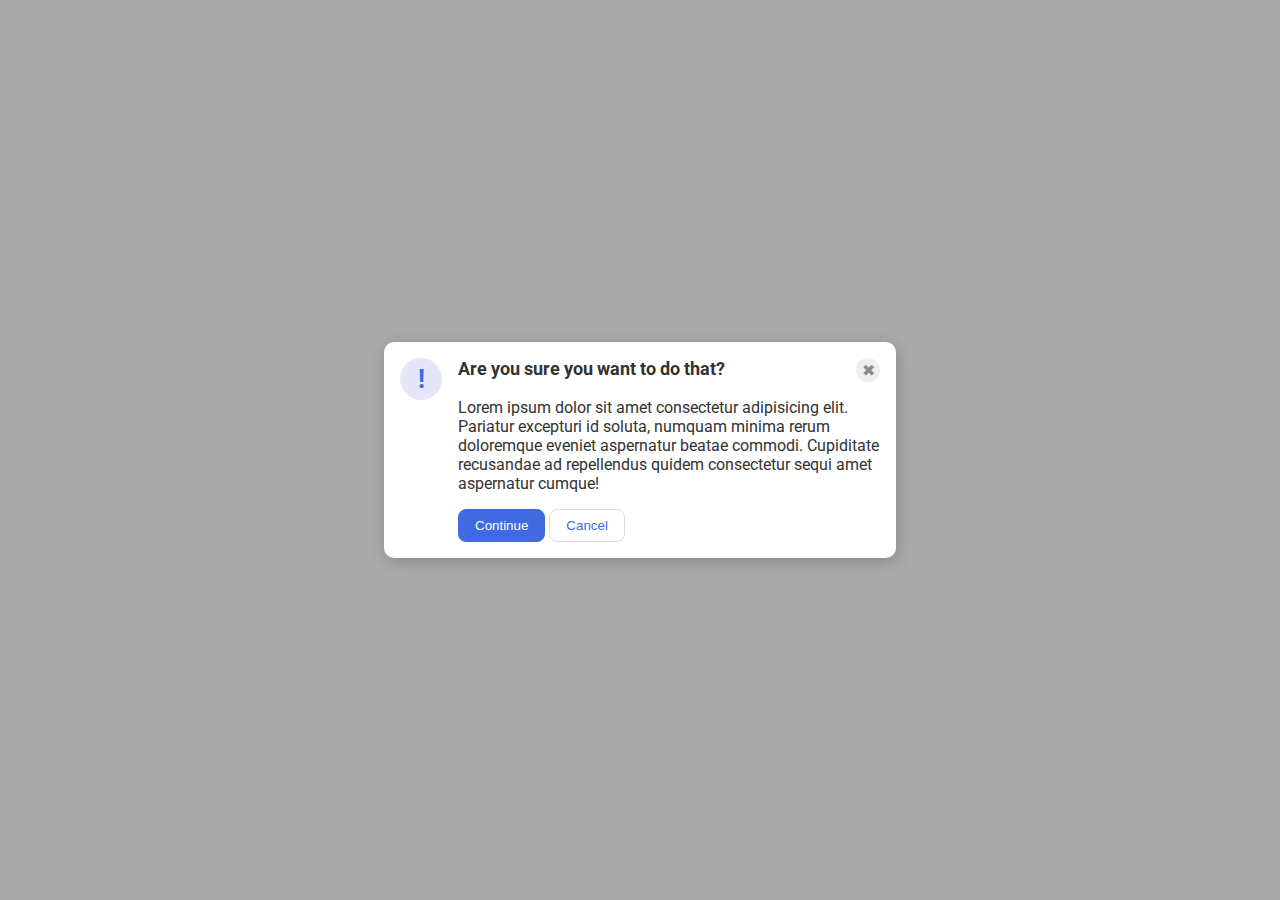
<file: flex/05-flex-modal/index.html>
<!DOCTYPE html>
<html lang="en">
  <head>
    <meta charset="UTF-8">
    <meta http-equiv="X-UA-Compatible" content="IE=edge">
    <meta name="viewport" content="width=device-width, initial-scale=1.0">
    <link rel="stylesheet" href="style.css">
    <title>Modal</title>
  </head>
  <body>
    <div class="modal">
      <div class="left-container">
        <div class="icon">!</div>
      </div>
      <div class="right-container">
        <div class="container-one">

          <div class="header">Are you sure you want to do that?</div>
          <div class="close-button">✖</div>
        </div>
        <div class="container-two">
          <div class="text">Lorem ipsum dolor sit amet consectetur adipisicing elit. Pariatur excepturi id soluta, numquam minima rerum doloremque eveniet aspernatur beatae commodi. Cupiditate recusandae ad repellendus quidem consectetur sequi amet aspernatur cumque!</div>
        </div>
        <div class="container-three">
          <button class="continue">Continue</button>
          <button class="cancel">Cancel</button>
        </div>
      </div>
    </div>
  </body>
</html>
</file>
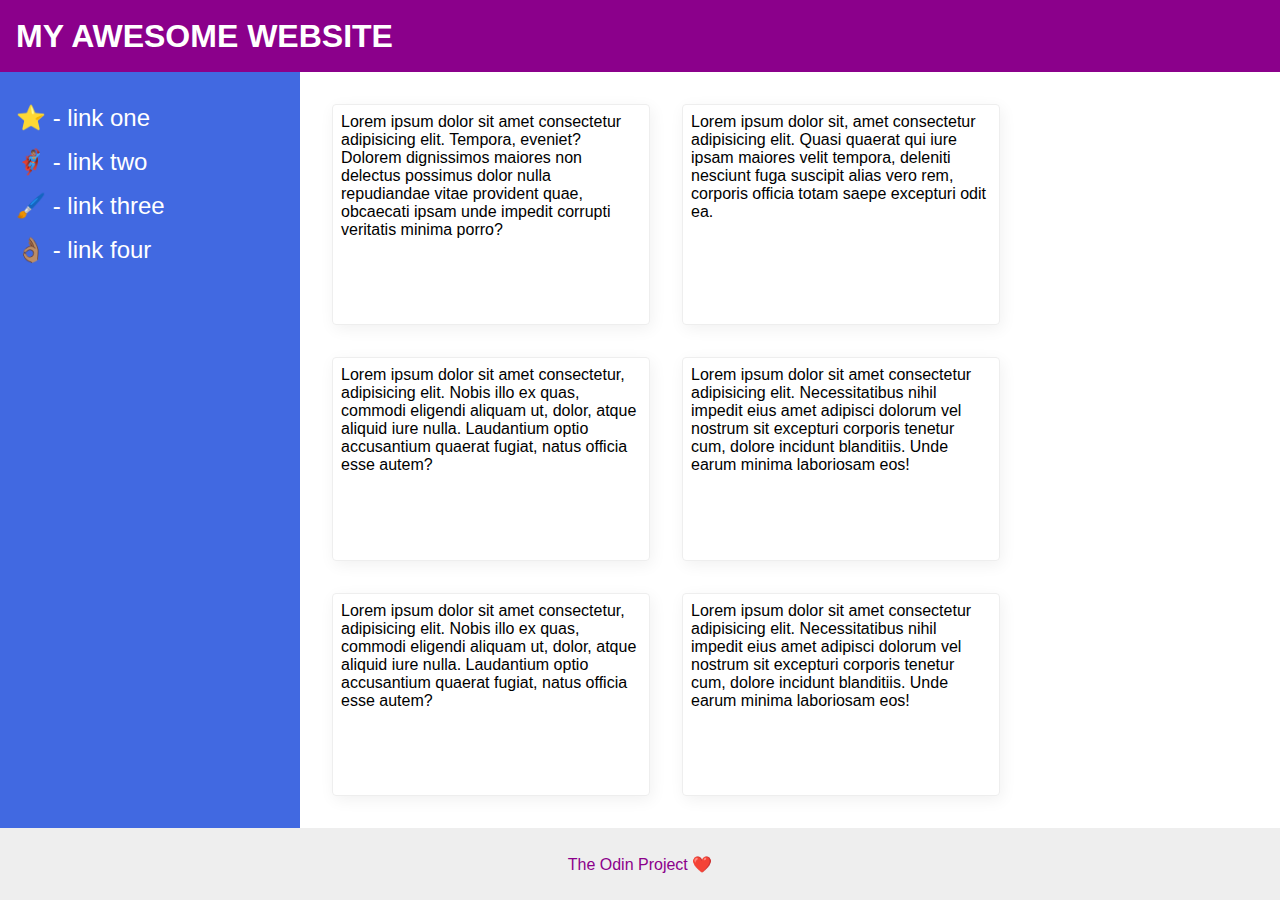
<file: flex/07-flex-layout-2/index.html>
<!DOCTYPE html>
<html lang="en">
  <head>
    <meta charset="UTF-8">
    <meta http-equiv="X-UA-Compatible" content="IE=edge">
    <meta name="viewport" content="width=device-width, initial-scale=1.0">
    <title>The Holy Grail</title>
    <link rel="stylesheet" href="style.css">
  </head>
  <body>
    <div class="header">
      MY AWESOME WEBSITE
    </div>
    
    <div class="content">
      <div class="sidebar">
        <ul>
          <li><a href="#">⭐ - link one</a></li>
          <li><a href="#">🦸🏽‍♂️ - link two</a></li>
          <li><a href="#">🖌️ - link three</a></li>
          <li><a href="#">👌🏽 - link four</a></li>
        </ul>
      </div>
      <div class="cards">
        <div class="card">Lorem ipsum dolor sit amet consectetur adipisicing elit. Tempora, eveniet? Dolorem dignissimos maiores non delectus possimus dolor nulla repudiandae vitae provident quae, obcaecati ipsam unde impedit corrupti veritatis minima porro?</div>
        <div class="card">Lorem ipsum dolor sit, amet consectetur adipisicing elit. Quasi quaerat qui iure ipsam maiores velit tempora, deleniti nesciunt fuga suscipit alias vero rem, corporis officia totam saepe excepturi odit ea.</div>
        <div class="card">Lorem ipsum dolor sit amet consectetur, adipisicing elit. Nobis illo ex quas, commodi eligendi aliquam ut, dolor, atque aliquid iure nulla. Laudantium optio accusantium quaerat fugiat, natus officia esse autem?</div>
        <div class="card">Lorem ipsum dolor sit amet consectetur adipisicing elit. Necessitatibus nihil impedit eius amet adipisci dolorum vel nostrum sit excepturi corporis tenetur cum, dolore incidunt blanditiis. Unde earum minima laboriosam eos!</div>
        <div class="card">Lorem ipsum dolor sit amet consectetur, adipisicing elit. Nobis illo ex quas, commodi eligendi aliquam ut, dolor, atque aliquid iure nulla. Laudantium optio accusantium quaerat fugiat, natus officia esse autem?</div>
        <div class="card">Lorem ipsum dolor sit amet consectetur adipisicing elit. Necessitatibus nihil impedit eius amet adipisci dolorum vel nostrum sit excepturi corporis tenetur cum, dolore incidunt blanditiis. Unde earum minima laboriosam eos!</div>
      </div>
    </div>
    <div class="footer">
      The Odin Project ❤️
    </div>
  </body>
</html>
</file>
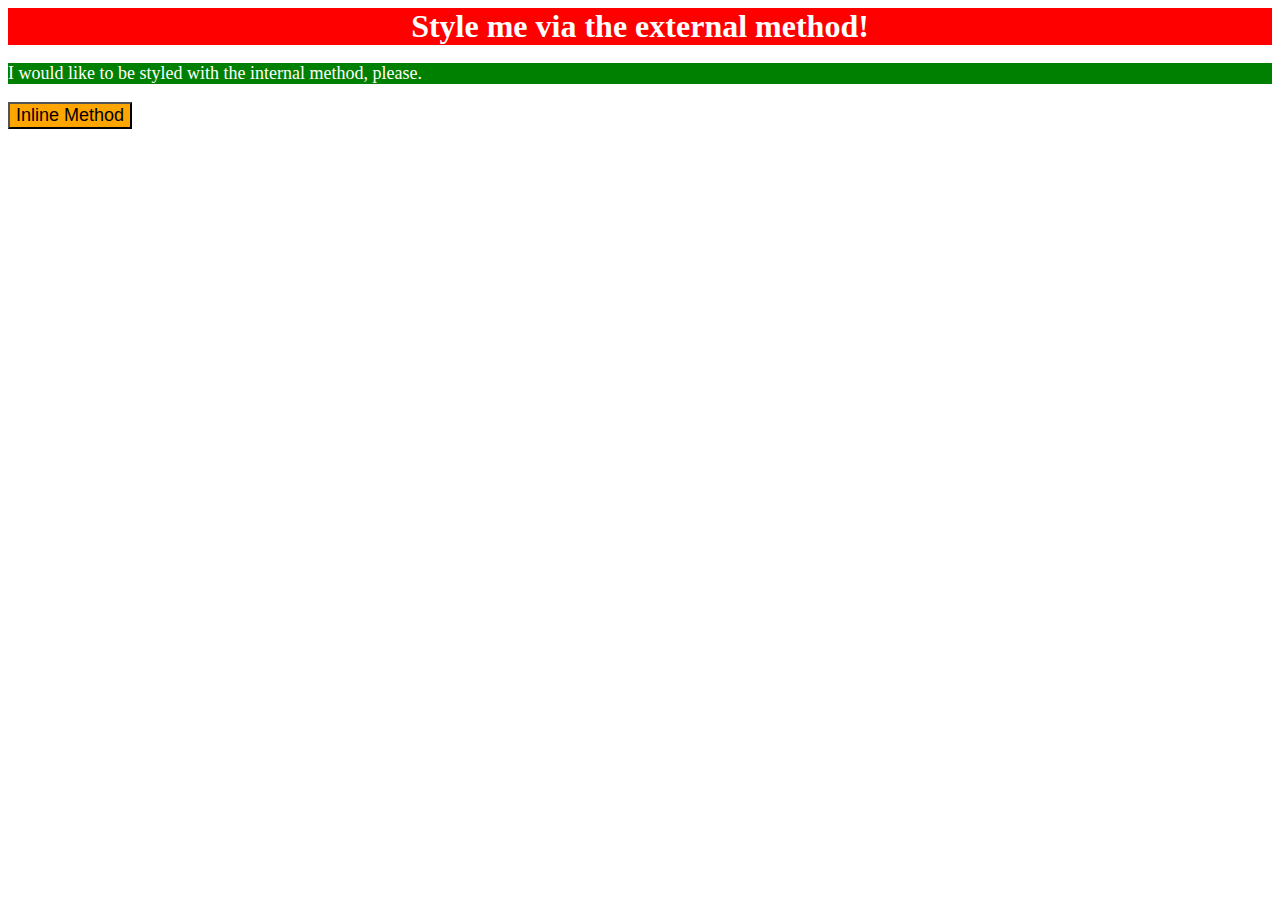
<file: foundations/01-css-methods/index.html>
<!DOCTYPE html>
<html lang="en">
  <head>
    <meta charset="UTF-8">
    <meta http-equiv="X-UA-Compatible" content="IE=edge">
    <meta name="viewport" content="width=device-width, initial-scale=1.0">
    <title>Methods for Adding CSS</title>
    <link rel="stylesheet" href="styles.css" >
    <style>
      p {
        background-color: green;
        color: white;
        font-size: 18px;
      }
    </style>
  </head>
  <body>
    <div>Style me via the external method!</div>
    <p>I would like to be styled with the internal method, please.</p>
    <button style="background-color: orange; font-size: 18px;">Inline Method</button>
  </body>
</html>
</file>
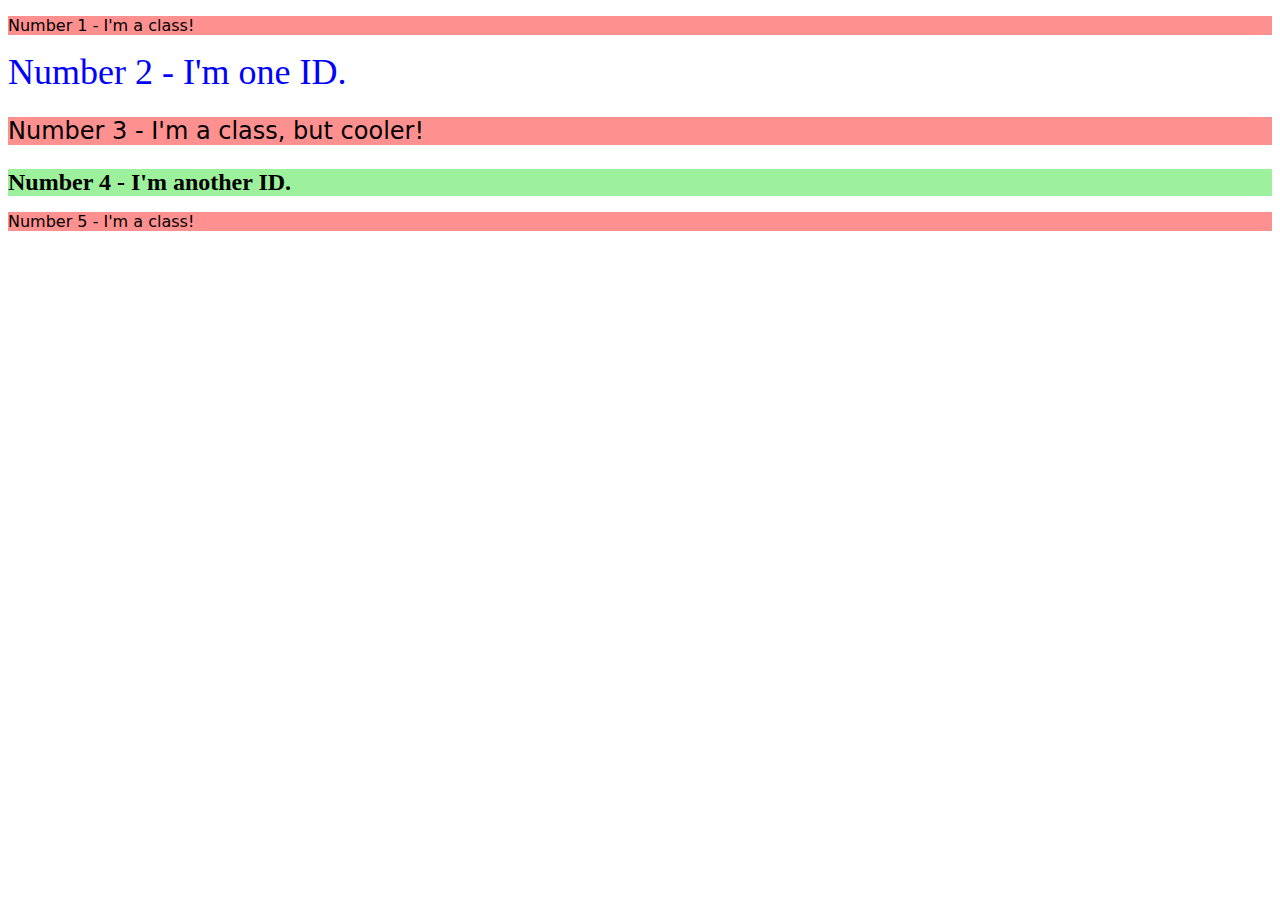
<file: foundations/02-class-id-selectors/index.html>
<!DOCTYPE html>
<html lang="en">
  <head>
    <meta charset="UTF-8">
    <meta http-equiv="X-UA-Compatible" content="IE=edge">
    <meta name="viewport" content="width=device-width, initial-scale=1.0">
    <title>Class and ID Selectors</title>
    <link rel="stylesheet" href="style.css">
  </head>
  <body>
    <p class="odd">Number 1 - I'm a class!</p>
    <div id="evenOne">Number 2 - I'm one ID.</div>
    <p class="odd bigFont">Number 3 - I'm a class, but cooler!</p>
    <div id="evenTwo" class="bigFont">Number 4 - I'm another ID.</div>
    <p class="odd">Number 5 - I'm a class!</p>
  </body>
</html>
</file>
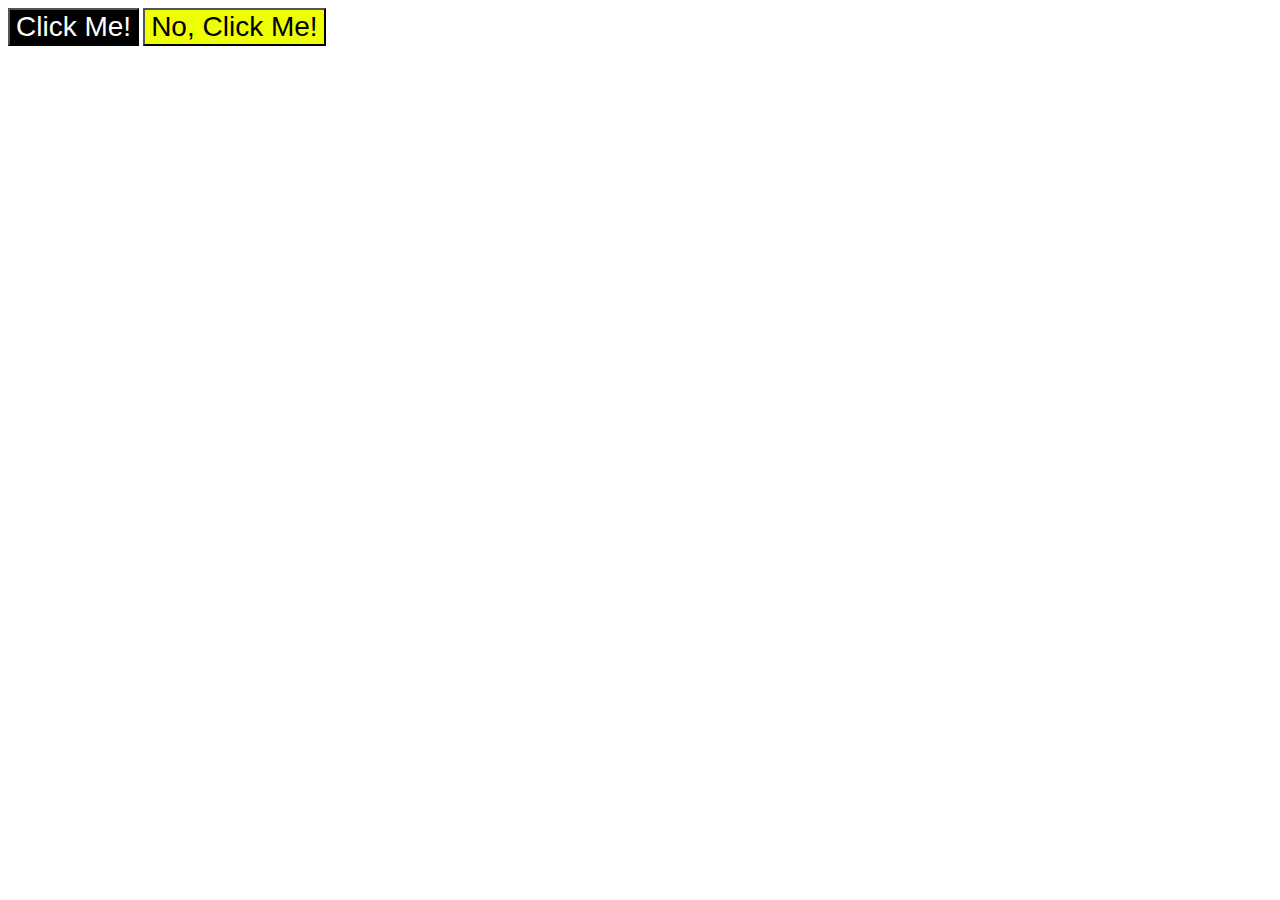
<file: foundations/03-grouping-selectors/index.html>
<!DOCTYPE html>
<html lang="en">
  <head>
    <meta charset="UTF-8">
    <meta http-equiv="X-UA-Compatible" content="IE=edge">
    <meta name="viewport" content="width=device-width, initial-scale=1.0">
    <title>Grouping Selectors</title>
    <link rel="stylesheet" href="style.css">
  </head>
  <body>
    <button class="one">Click Me!</button>
    <button class="two">No, Click Me!</button>
  </body>
</html>
</file>
<file: flex/05-flex-modal/style.css>
@import url('https://fonts.googleapis.com/css2?family=Roboto:wght@400;700&display=swap');
 
html, body {
  height: 100%;
}

body {
  font-family: Roboto, sans-serif;
  margin: 0;
  background: #aaa;
  color: #333;
  /* I'll give you this one for free lol */
  display: flex;
  align-items: center;
  justify-content: center;
}

.modal {
  background: white;
  width: 480px;
  border-radius: 10px;
  box-shadow: 2px 4px 16px rgba(0,0,0,.2);

  /* Part of my solution */
  display: flex;
  padding: 16px;
  gap: 16px;
}

.icon {
  color: royalblue;
  font-size: 26px;
  font-weight: 700;
  background: lavender;
  width: 42px;
  height: 42px;
  border-radius: 50%;
  display: flex;
  align-items: center;
  justify-content: center;
}

.close-button {
  background: #eee;
  border-radius: 50%;
  color: #888;
  font-weight: 400;
  font-size: 16px;
  height: 24px;
  width: 24px;
  display: flex;
  align-items: center;
  justify-content: center;
}

button {
  padding: 8px 16px;
  border-radius: 8px;
}

button.continue {
  background: royalblue;
  border: 1px solid royalblue;
  color: white;
}

button.cancel {
  background: white;
  border: 1px solid #ddd;
  color: royalblue;
}

/* My solution */
.right-container {
  display: flex;
  flex-direction: column;
  gap: 16px;
}


.container-one, .container-two, .container-three {
  display: flex;
  justify-content: flex-start;
}

.container-three {
  gap: 4px;
}

.header {
  font-weight: bold;
  font-size: large;
}

.close-button {
  margin-left: auto;
}
</file>
<file: flex/07-flex-layout-2/style.css>
body {
  font-family: -apple-system, BlinkMacSystemFont, 'Segoe UI', Roboto, Oxygen, Ubuntu, Cantarell, 'Open Sans', 'Helvetica Neue', sans-serif;
  margin: 0;
  min-height: 100vh;

  /* Part of my solution */
  display: flex;
  flex-direction: column;
  justify-content: space-between;
}

.header {
  height: 72px;
  background: darkmagenta;
  color: white;

  /* Part of my solution */
  display: flex;
  align-items: center;
  font-size: 32px;
  font-weight: 900;
  padding: 0 16px;
}

.footer {
  height: 72px;
  background: #eee;
  color: darkmagenta;

  flex: 0 1 auto;
  display: flex;
  justify-content: center;
  align-items: center;
}

.sidebar {
  width: 300px;
  background: royalblue;

  /* Part of my solution */
  display: flex;
  flex: 1 0 auto;
}

.card {
  border: 1px solid #eee;
  box-shadow: 2px 4px 16px rgba(0,0,0,.06);
  border-radius: 4px;

  /* Part of my solution */
  flex: 0 1 auto;
  max-width: 300px;
  padding: 8px;
}

.cards {
  display: flex;
  flex-flow: row wrap;
  gap: 32px;
  padding: 32px;
}
.content {
  display: flex;
  flex: 1;
}

.sidebar > ul {
  display: flex;
  flex-direction: column;
  flex: 1 1 auto;
  padding: 16px;
  gap: 16px;
}

a {
  text-decoration: none;
  color: white;
  font-size: 24px;
}

li {
  list-style: none;
}
</file>
<file: foundations/01-css-methods/styles.css>
div {
    background-color: red;
    color: white;
    font-size: 32px;
    text-align: center;
    font-weight: bold;
}
</file>
<file: foundations/02-class-id-selectors/style.css>
.odd {
    background-color: #ff9090;
    font-family: Verdana, 'DejaVu Sans', sans-serif;
}

.bigFont {
    font-size: 24px;
}

#evenOne {
    color: #0000FF;
    font-size: 36px;
}

#evenTwo {
    background-color: #9df19d;
    font-weight: bold;
}
</file>
<file: foundations/03-grouping-selectors/style.css>
.one {
    background-color: #000000;
    color: #FFFFFF;
}

.two {
    background-color: #eeff00;
}

.one, .two {
    font-size: 28px;
    font-family: 'Helvetica', 'Times New Roman', sans-serif;
}
</file>
